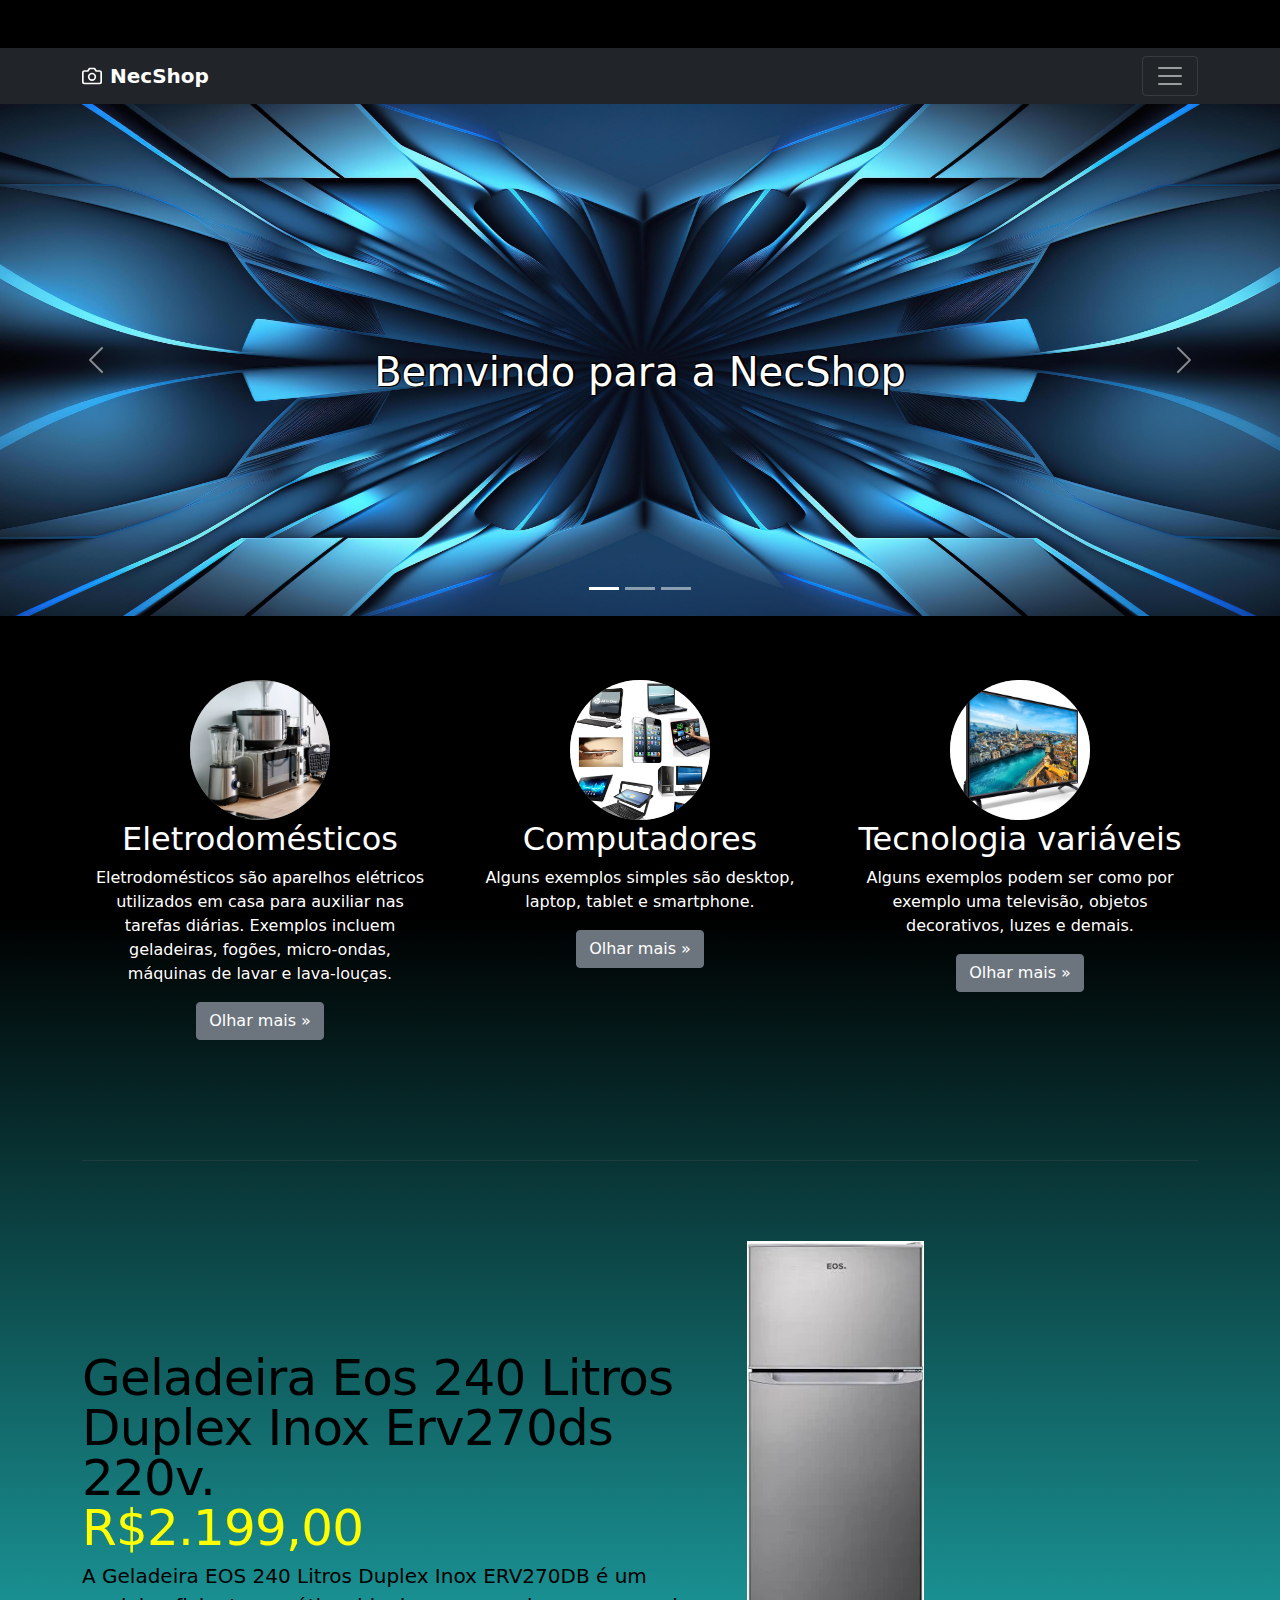
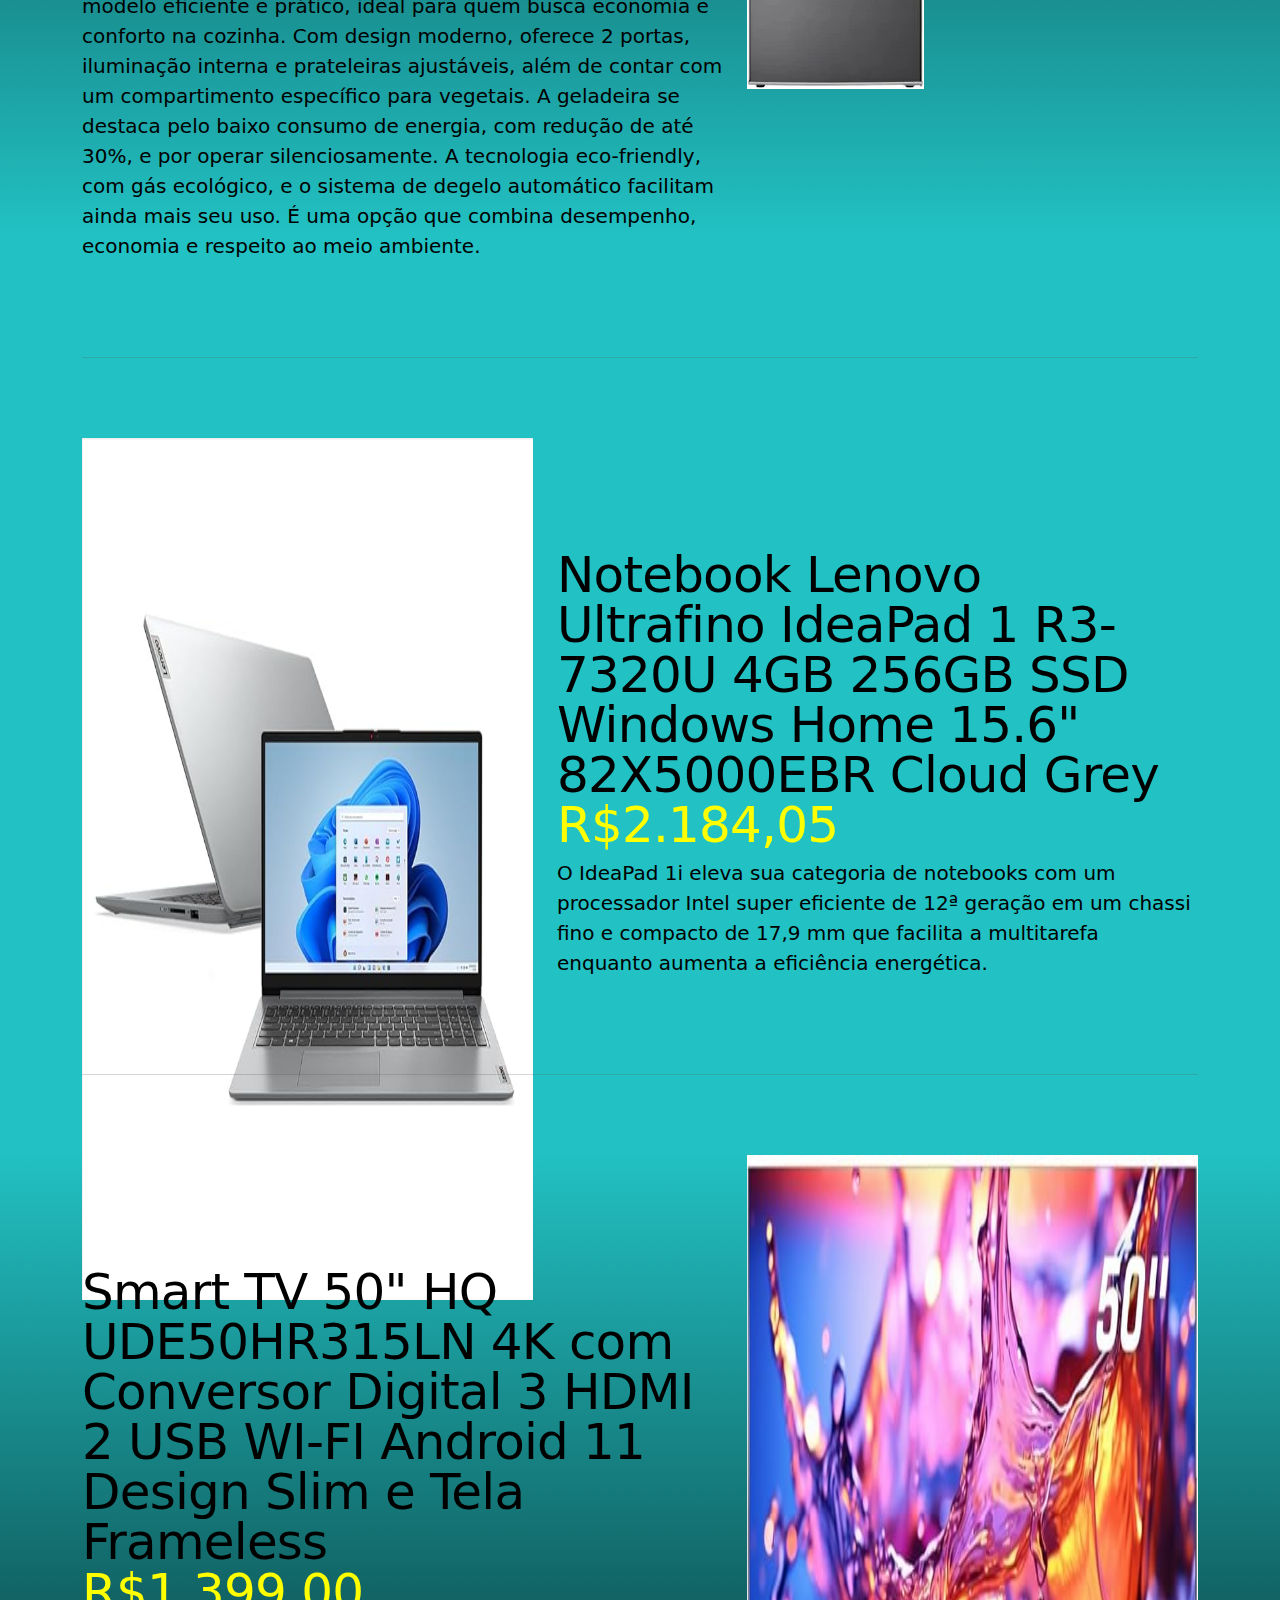
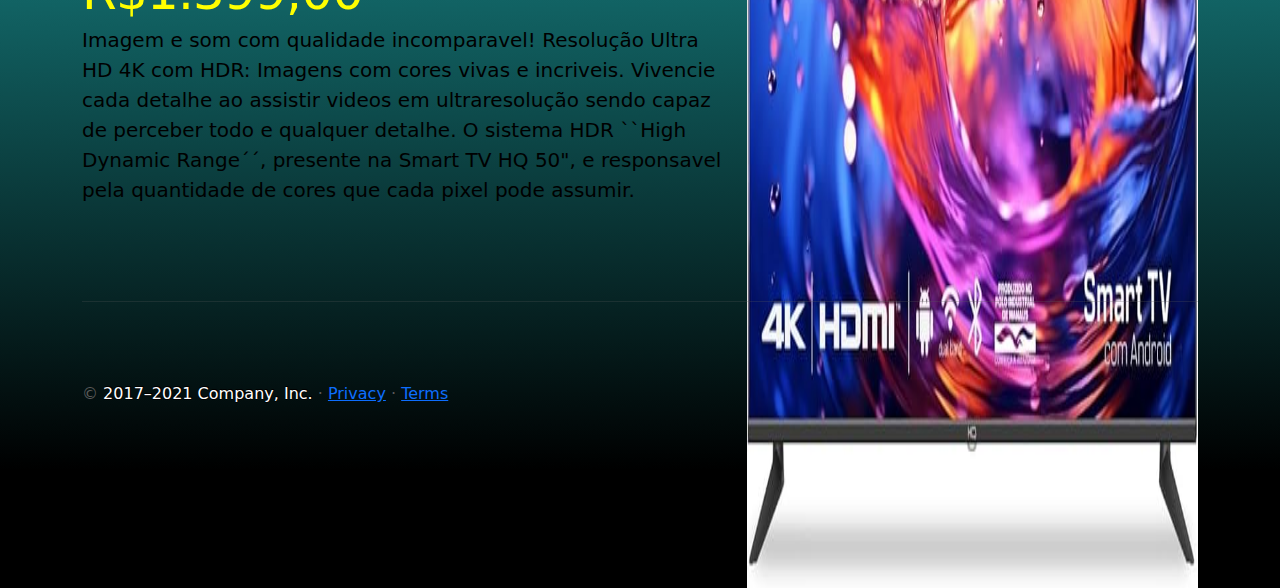
<file: index.html>
<!doctype html>
<html lang="en">
  <head>
    <meta charset="utf-8">
    <meta name="viewport" content="width=device-width, initial-scale=1">
    <meta name="description" content="">
    <meta name="author" content="Mark Otto, Jacob Thornton, and Bootstrap contributors">
    <meta name="generator" content="Hugo 0.84.0">
    <title>NecShop</title>

    <link rel="canonical" href="https://getbootstrap.com/docs/5.0/examples/carousel/">

    

    <!-- Bootstrap core CSS -->
<link href="assets/dist/css/bootstrap.min.css" rel="stylesheet">

    <style>
      .bd-placeholder-img {
        font-size: 1.125rem;
        text-anchor: middle;
        -webkit-user-select: none;
        -moz-user-select: none;
        user-select: none;
      }

      @media (min-width: 768px) {
        .bd-placeholder-img-lg {
          font-size: 3.5rem;
        }
      }
    </style>

    
    <!-- Custom styles for this template -->
    <link href="carousel/carousel.css" rel="stylesheet">
  </head>
  <body>
    <header>
      <div class="collapse bg-dark" id="navbarHeader">
        <div class="container">
          <div class="row">
            <div class="col-sm-8 col-md-7 py-4">
              <h4 class="text-white">Agradecimentos</h4>
              <p class="text-muted">Andre Correa de Lima<br>
                Bruno Silvera Marques<br>
                Geovanni Metzker Viana<br>
                Mariano Bernardino Bitelo<br>
                Tatiana Medeiros Cardoso</p>
            </div>
            <div class="col-sm-4 offset-md-1 py-4">
              <h4 class="text-white">NecShop</h4>
              <ul class="list-unstyled">
                <li><a href="index.html" class="text-white">Home</a></li>
                <li><a href="carousel/Eletrodomesticos.php" class="text-white">Eletrodomésticos</a></li>
                <li><a href="carousel/Computadores.php" class="text-white">Computadores</a></li>
                <li><a href="carousel/Tecnologia-variaveis.php" class="text-white">Tecnologias variáveis</a></li>
                <br>
                <li><a href="carousel/politica.html" class="text-white">Politica de Privacidade</a></li>
                <li><a href="carousel/resumo.html" class="text-white">Sobre a Empresa</a></li>
              </ul>
            </div>
          </div>
        </div>
      </div>
      <div class="navbar navbar-dark bg-dark shadow-sm">
        <div class="container">
          <a href="#" class="navbar-brand d-flex align-items-center">
            <svg xmlns="http://www.w3.org/2000/svg" width="20" height="20" fill="none" stroke="currentColor" stroke-linecap="round" stroke-linejoin="round" stroke-width="2" aria-hidden="true" class="me-2" viewBox="0 0 24 24"><path d="M23 19a2 2 0 0 1-2 2H3a2 2 0 0 1-2-2V8a2 2 0 0 1 2-2h4l2-3h6l2 3h4a2 2 0 0 1 2 2z"/><circle cx="12" cy="13" r="4"/>
            <image src="carousel/imagem.jpg" width="30" height="30" class="d-inline-block align-top" alt="">
            </svg>
            <strong>NecShop</strong>
          </a>
          <button class="navbar-toggler" type="button" data-bs-toggle="collapse" data-bs-target="#navbarHeader" aria-controls="navbarHeader" aria-expanded="false" aria-label="Toggle navigation">
            <span class="navbar-toggler-icon"></span>
          </button>
        </div>
      </div>
    </header>

<main>

  <div id="myCarousel" class="carousel slide" data-bs-ride="carousel">
    <div class="carousel-indicators">
      <button type="button" data-bs-target="#myCarousel" data-bs-slide-to="0" class="active" aria-current="true" aria-label="Slide 1"></button>
      <button type="button" data-bs-target="#myCarousel" data-bs-slide-to="1" aria-label="Slide 2"></button>
      <button type="button" data-bs-target="#myCarousel" data-bs-slide-to="2" aria-label="Slide 3"></button>
    </div>
    <div class="carousel-inner">
      <div class="carousel-item active">
        <img src="carousel/imagem2.jpg" class="d-block w-100" alt="...">


        <div class="container">
          <div class="carousel-caption">
            <h1 style="color: white; text-shadow: 1px 1px 0 #000, -1px -1px 0 #000, 2px -1px 0 #000;"  >Bemvindo para a NecShop</h1>
            <br><br><br><br><br><br>
          </div>
        </div>
      </div>
      <div class="carousel-item">
        <img src="carousel/imagem2.jpg" class="d-block w-100" alt="...">

        <div class="container">
          <div class="carousel-caption">
            <h1 style="color: white; text-shadow: 1px 1px 0 #000, -1px -1px 0 #000, 2px -1px 0 #000;"  >Resumen</h1>
            <br>
            <p style="color: white; text-shadow: 1px 1px 0 #000, -1px -1px 0 #000, 2px -1px 0 #000;"  >A NecShop é uma loja virtual especializada em produtos eletrônicos e acessórios de tecnologia. Ele está atuando exclusivamente no comércio eletrônico e realizando entregas para todo o Brasil. A NecShop aposta em inovação, marketing digital e atendimento de qualidade para continuar crescendo em um mercado competitivo e em constante evolução.</p>
            <p><a class="btn btn-lg btn-primary" href="carousel/resumo.html">Ler mais</a></p>
          </div>
        </div>
      </div>
      <div class="carousel-item">
        <img src="carousel/imagem2.jpg" class="d-block w-100" alt="...">

        <div class="container">
          <div class="carousel-caption">
            <h1 style="color: white; text-shadow: 1px 1px 0 #000, -1px -1px 0 #000, 2px -1px 0 #000;"  >politicas de privacidade</h1>
            <br>
            <p><a class="btn btn-lg btn-primary" href="carousel/politica.html">Olhar</a></p>
            <br><br><br>
          </div>
        </div>
      </div>
    </div>
    <button class="carousel-control-prev" type="button" data-bs-target="#myCarousel" data-bs-slide="prev">
      <span class="carousel-control-prev-icon" aria-hidden="true"></span>
      <span class="visually-hidden">Previous</span>
    </button>
    <button class="carousel-control-next" type="button" data-bs-target="#myCarousel" data-bs-slide="next">
      <span class="carousel-control-next-icon" aria-hidden="true"></span>
      <span class="visually-hidden">Next</span>
    </button>
  </div>


  <!-- Marketing messaging and featurettes
  ================================================== -->
  <!-- Wrap the rest of the page in another container to center all the content. -->

  <div class="container marketing">

    <!-- Three columns of text below the carousel -->
    <div class="row">
      <div class="col-lg-4">
        <svg class="bd-placeholder-img rounded-circle" width="140" height="140" xmlns="http://www.w3.org/2000/svg" role="img" aria-label="Placeholder: 140x140" preserveAspectRatio="xMidYMid slice" focusable="false"><title>Eletrodomésticos</title><rect width="100%" height="100%" fill="#777"/><text x="50%" y="50%" fill="#777" dy=".3em">140x140</text>
        <image xlink:href="carousel/imagem3.jpg" width="200" height="140">
        </svg>
        <h2><eda>Eletrodomésticos</eda></h2>
        <p><eda>Eletrodomésticos são aparelhos elétricos utilizados em casa para auxiliar nas tarefas diárias. Exemplos incluem geladeiras, fogões, micro-ondas, máquinas de lavar e lava-louças.</eda></p>
        <p><a class="btn btn-secondary" href="carousel/Eletrodomesticos.php">Olhar mais &raquo;</a></p>
      </div><!-- /.col-lg-4 -->
      <div class="col-lg-4">
        <svg class="bd-placeholder-img rounded-circle" width="140" height="140" xmlns="http://www.w3.org/2000/svg" role="img" aria-label="Placeholder: 140x140" preserveAspectRatio="xMidYMid slice" focusable="false"><title>computadores</title><rect width="100%" height="100%" fill="#777"/><text x="50%" y="50%" fill="#777" dy=".3em">140x140</text>
        <image xlink:href="carousel/imagem4.jpg" width="200" height="160">
        </svg>
        <h2><eda>Computadores</eda></h2>
        <p><eda>Alguns exemplos simples são desktop, laptop, tablet e smartphone.</eda></p>
        <p><a class="btn btn-secondary" href="carousel/Computadores.php">Olhar mais &raquo;</a></p>
      </div><!-- /.col-lg-4 -->
      <div class="col-lg-4">
        <svg class="bd-placeholder-img rounded-circle" width="140" height="140" xmlns="http://www.w3.org/2000/svg" role="img" aria-label="Placeholder: 140x140" preserveAspectRatio="xMidYMid slice" focusable="false"><title>Tecnologia variáveis</title><rect width="100%" height="100%" fill="#777"/><text x="50%" y="50%" fill="#777" dy=".3em">140x140</text>
        <image xlink:href="carousel/imagem5.jpg" width="140" height="140">
        </svg>
        <h2><eda>Tecnologia variáveis</eda></h2>
        <p><eda>Alguns exemplos podem ser como por exemplo uma televisão, objetos decorativos, luzes e demais.</eda></p>
        <p><a class="btn btn-secondary" href="carousel/Tecnologia-variaveis.php">Olhar mais &raquo;</a></p>
      </div><!-- /.col-lg-4 -->
    </div><!-- /.row -->


    <!-- START THE FEATURETTES -->

    <hr class="featurette-divider">

    <div class="row featurette">
      <div class="col-md-7">
        <h2 class="featurette-heading"><ade>Geladeira Eos 240 Litros Duplex Inox Erv270ds 220v. </ade><br><span class="text-muted"><aaa>R$2.199,00</aaa></span></h2>
        <p class="lead"><ade>A Geladeira EOS 240 Litros Duplex Inox ERV270DB é um modelo eficiente e prático, ideal para quem busca economia e conforto na cozinha. Com design moderno, oferece 2 portas, iluminação interna e prateleiras ajustáveis, além de contar com um compartimento específico para vegetais. A geladeira se destaca pelo baixo consumo de energia, com redução de até 30%, e por operar silenciosamente. A tecnologia eco-friendly, com gás ecológico, e o sistema de degelo automático facilitam ainda mais seu uso. É uma opção que combina desempenho, economia e respeito ao meio ambiente.</ade></p>
      </div>
      <div class="col-md-5">
        <div class="col-md-5">
          <img src="carousel/imagem6.jpg" class="featurette-image img-fluid mx-auto">
        </div>
      </div>
    </div>

    <hr class="featurette-divider">

    <div class="row featurette">
      <div class="col-md-7 order-md-2">
        <h2 class="featurette-heading"><ade>Notebook Lenovo Ultrafino IdeaPad 1 R3-7320U 4GB 256GB SSD Windows Home 15.6" 82X5000EBR Cloud Grey </ade><br><span class="text-muted"><aaa>R$2.184,05</aaa></span></h2>
        <p class="lead"><ade>O IdeaPad 1i eleva sua categoria de notebooks com um processador Intel super eficiente de 12ª geração em um chassi fino e compacto de 17,9 mm que facilita a multitarefa enquanto aumenta a eficiência energética.</ade></p>
      </div>
      <div class="col-md-5 order-md-1">
        <img src="carousel/imagem7.jpg" class="featurette-image img-fluid mx-auto">
      </div>
    </div>

    <hr class="featurette-divider">

    <div class="row featurette">
      <div class="col-md-7">
        <h2 class="featurette-heading"><ade>Smart TV 50" HQ UDE50HR315LN 4K com Conversor Digital 3 HDMI 2 USB WI-FI Android 11 Design Slim e Tela Frameless</ade><br><span class="text-muted"><aaa>R$1.399,00</aaa></span></h2>
        <p class="lead"><ade>Imagem e som com qualidade incomparavel! Resolução Ultra HD 4K com HDR: Imagens com cores vivas e incriveis. Vivencie cada detalhe ao assistir videos em ultraresolução sendo capaz de perceber todo e qualquer detalhe. O sistema HDR ``High Dynamic Range´´, presente na Smart TV HQ 50", e responsavel pela quantidade de cores que cada pixel pode assumir.</ade></p>
      </div>
      <div class="col-md-5">
        <img src="carousel/imagem8.jpg" class="featurette-image img-fluid mx-auto">
      </div>
    </div>

    <hr class="featurette-divider">

    <!-- /END THE FEATURETTES -->

  </div><!-- /.container -->


  <!-- FOOTER -->
  <footer class="container">
    <p class="float-end"><a href="#"><eda>Back to top</eda></a></p>
    <p>&copy; <eda>2017–2021 Company, Inc.</eda> &middot; <a href="carousel/politica.html">Privacy</a> &middot; <a href="carousel/politica.html">Terms</a></p>
  </footer>
</main>


    <script src="assets/dist/js/bootstrap.bundle.min.js"></script>

      
  </body>
</html>
</file>
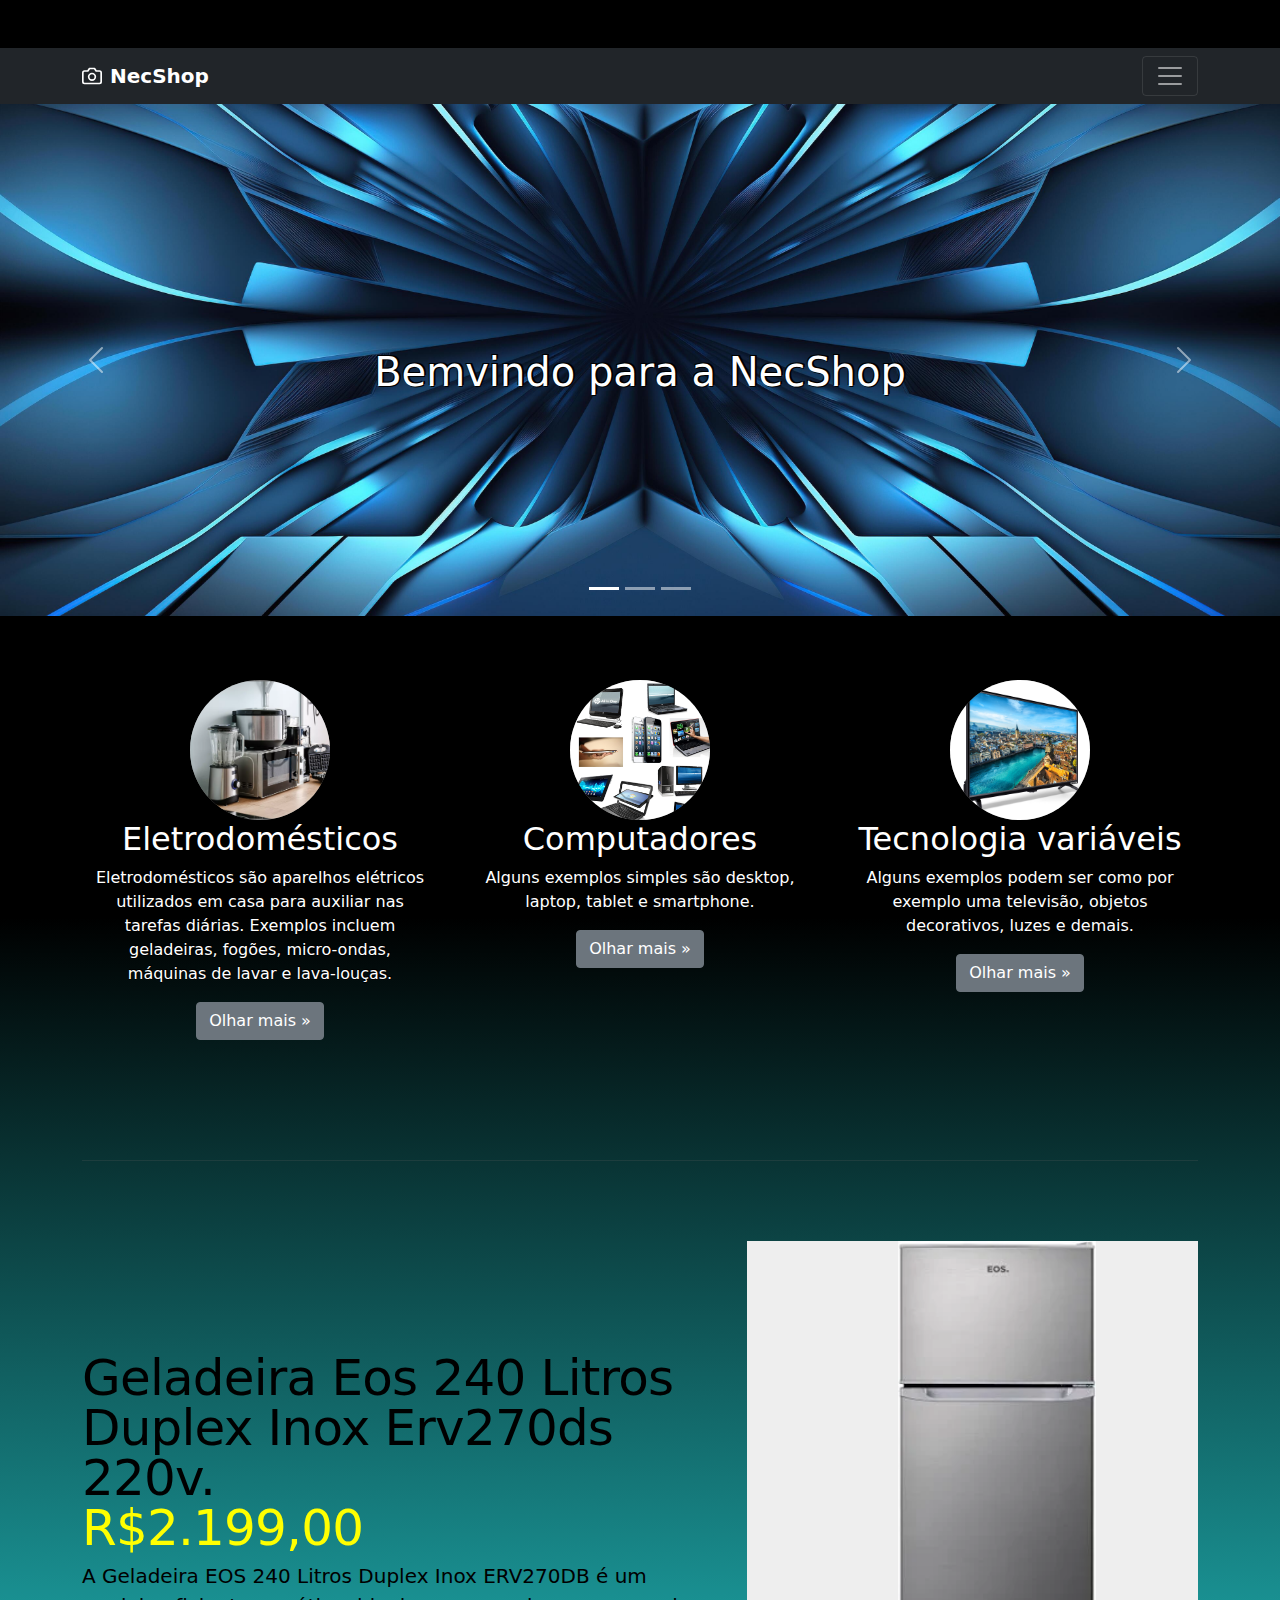
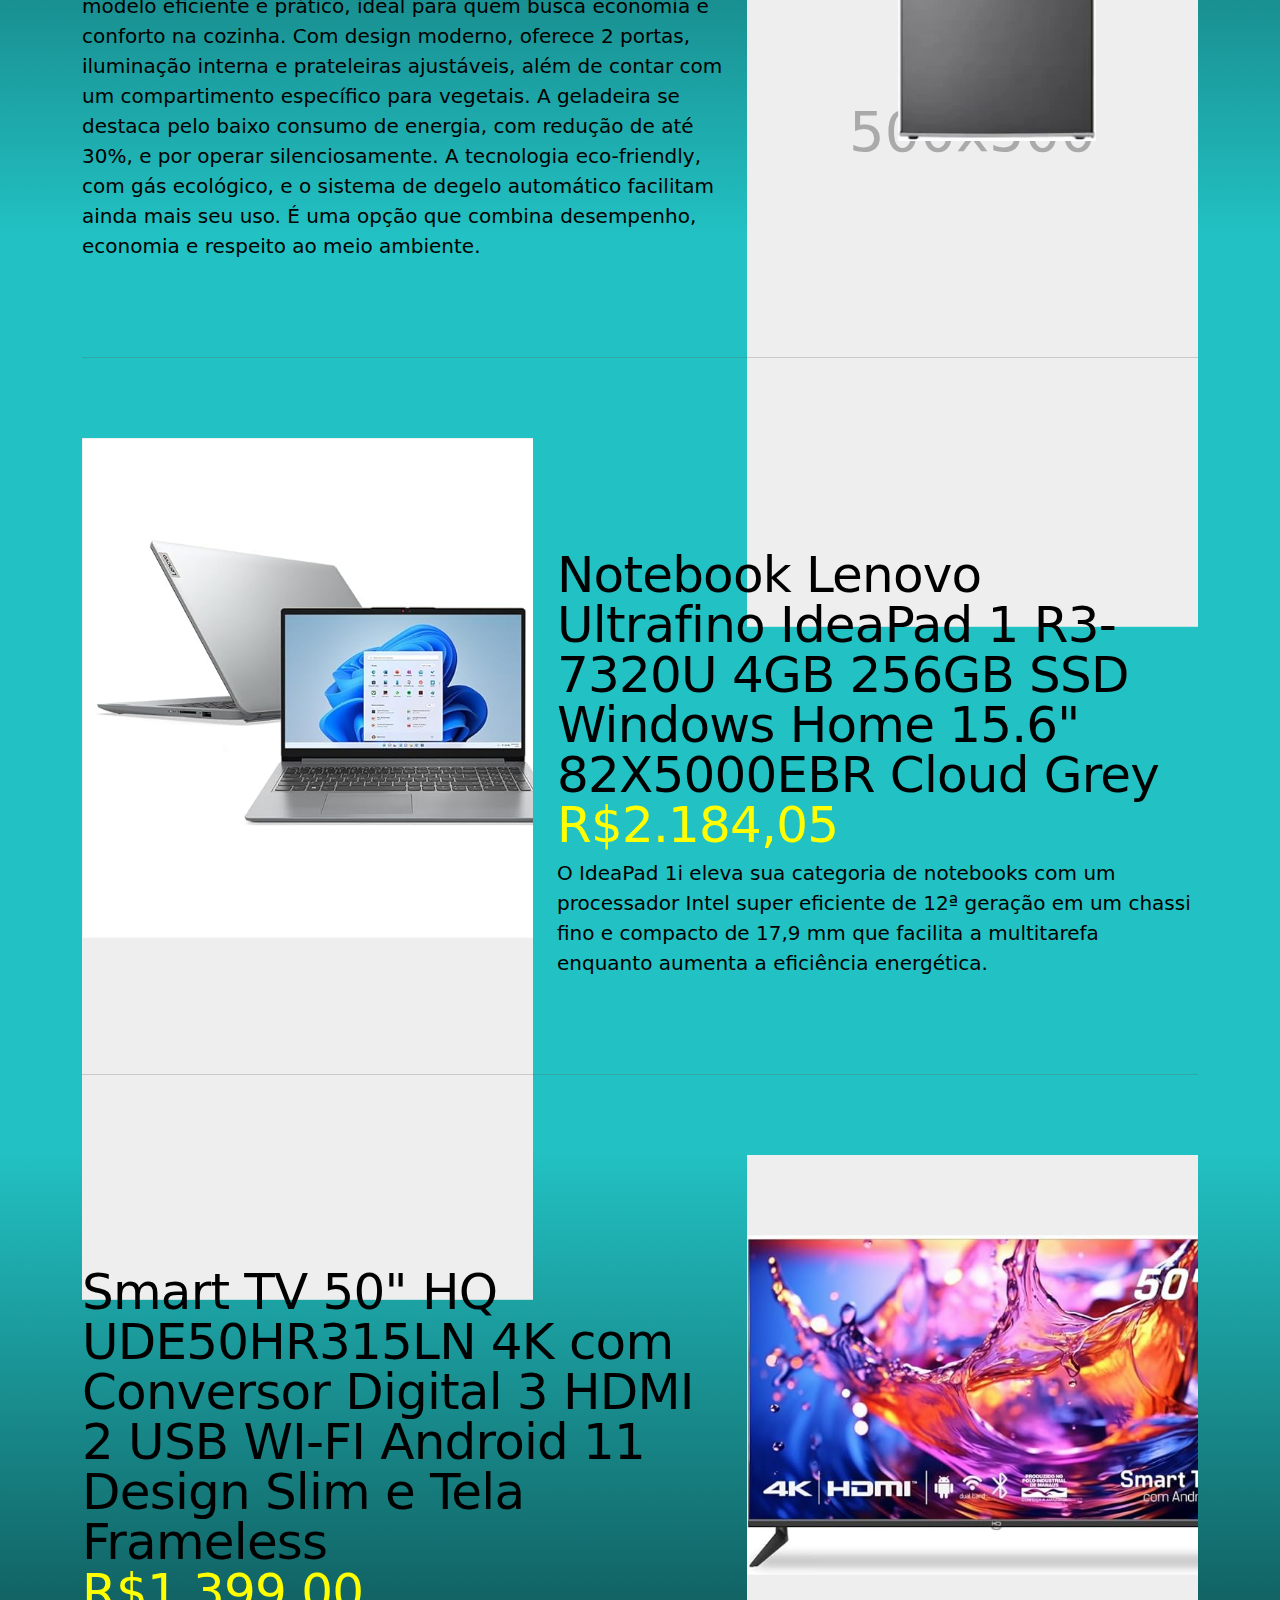
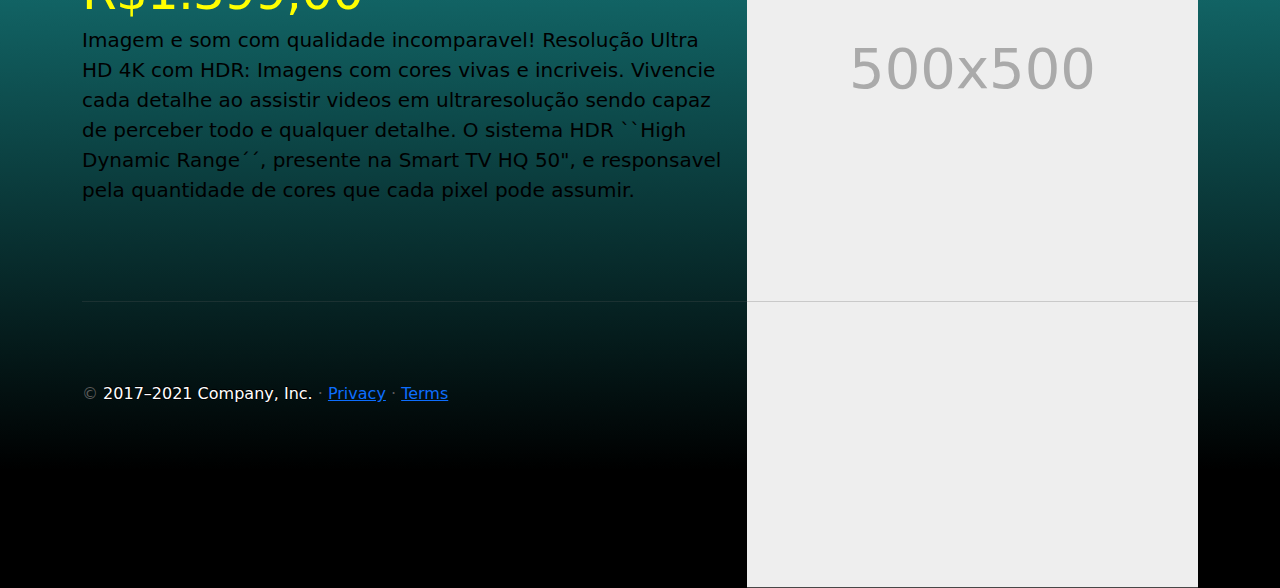
<file: carousel/index.html>
<!doctype html>
<html lang="en">
  <head>
    <meta charset="utf-8">
    <meta name="viewport" content="width=device-width, initial-scale=1">
    <meta name="description" content="">
    <meta name="author" content="Mark Otto, Jacob Thornton, and Bootstrap contributors">
    <meta name="generator" content="Hugo 0.84.0">
    <title>NecShop</title>

    <link rel="canonical" href="https://getbootstrap.com/docs/5.0/examples/carousel/">

    

    <!-- Bootstrap core CSS -->
<link href="../assets/dist/css/bootstrap.min.css" rel="stylesheet">

    <style>
      .bd-placeholder-img {
        font-size: 1.125rem;
        text-anchor: middle;
        -webkit-user-select: none;
        -moz-user-select: none;
        user-select: none;
      }

      @media (min-width: 768px) {
        .bd-placeholder-img-lg {
          font-size: 3.5rem;
        }
      }
    </style>

    
    <!-- Custom styles for this template -->
    <link href="carousel.css" rel="stylesheet">
  </head>
  <body>
    <header>
      <div class="collapse bg-dark" id="navbarHeader">
        <div class="container">
          <div class="row">
            <div class="col-sm-8 col-md-7 py-4">
              <h4 class="text-white">Agradecimentos</h4>
              <p class="text-muted">Andre Correa de Lima<br>
                Bruno Silvera Marques<br>
                Geovanni Metzker Viana<br>
                Mariano Bernardino Bitelo<br>
                Tatiana Medeiros Cardoso</p>
            </div>
            <div class="col-sm-4 offset-md-1 py-4">
              <h4 class="text-white">NecShop</h4>
              <ul class="list-unstyled">
                <li><a href="index.html" class="text-white">Home</a></li>
                <li><a href="Eletrodomesticos.php" class="text-white">Eletrodomésticos</a></li>
                <li><a href="Computadores.php" class="text-white">Computadores</a></li>
                <li><a href="Tecnologia-variaveis.php" class="text-white">Tecnologias variáveis</a></li>
              </ul>
            </div>
          </div>
        </div>
      </div>
      <div class="navbar navbar-dark bg-dark shadow-sm">
        <div class="container">
          <a href="#" class="navbar-brand d-flex align-items-center">
            <svg xmlns="http://www.w3.org/2000/svg" width="20" height="20" fill="none" stroke="currentColor" stroke-linecap="round" stroke-linejoin="round" stroke-width="2" aria-hidden="true" class="me-2" viewBox="0 0 24 24"><path d="M23 19a2 2 0 0 1-2 2H3a2 2 0 0 1-2-2V8a2 2 0 0 1 2-2h4l2-3h6l2 3h4a2 2 0 0 1 2 2z"/><circle cx="12" cy="13" r="4"/>
            <image src="imagem.jpg" width="30" height="30" class="d-inline-block align-top" alt="">
            </svg>
            <strong>NecShop</strong>
          </a>
          <button class="navbar-toggler" type="button" data-bs-toggle="collapse" data-bs-target="#navbarHeader" aria-controls="navbarHeader" aria-expanded="false" aria-label="Toggle navigation">
            <span class="navbar-toggler-icon"></span>
          </button>
        </div>
      </div>
    </header>

<main>

  <div id="myCarousel" class="carousel slide" data-bs-ride="carousel">
    <div class="carousel-indicators">
      <button type="button" data-bs-target="#myCarousel" data-bs-slide-to="0" class="active" aria-current="true" aria-label="Slide 1"></button>
      <button type="button" data-bs-target="#myCarousel" data-bs-slide-to="1" aria-label="Slide 2"></button>
      <button type="button" data-bs-target="#myCarousel" data-bs-slide-to="2" aria-label="Slide 3"></button>
    </div>
    <div class="carousel-inner">
      <div class="carousel-item active">
        <svg class="bd-placeholder-img" width="100%" height="100%" xmlns="http://www.w3.org/2000/svg" aria-hidden="true" preserveAspectRatio="xMidYMid slice" focusable="false"><rect width="100%" height="100%" fill="#777"/>
        <image xlink:href="imagem2.jpg" width="100%" y="-110"/>
        </svg>

        <div class="container">
          <div class="carousel-caption">
            <h1 style="color: white; text-shadow: 1px 1px 0 #000, -1px -1px 0 #000, 2px -1px 0 #000;"  >Bemvindo para a NecShop</h1>
            <br><br><br><br><br><br>
          </div>
        </div>
      </div>
      <div class="carousel-item">
        <svg class="bd-placeholder-img" width="100%" height="100%" xmlns="http://www.w3.org/2000/svg" aria-hidden="true" preserveAspectRatio="xMidYMid slice" focusable="false"><rect width="100%" height="100%" fill="#777"/>
        <image xlink:href="imagem2.jpg" width="100%" y="-110"/>
        </svg>

        <div class="container">
          <div class="carousel-caption">
            <h1 style="color: white; text-shadow: 1px 1px 0 #000, -1px -1px 0 #000, 2px -1px 0 #000;"  >Resumen</h1>
            <br>
            <p style="color: white; text-shadow: 1px 1px 0 #000, -1px -1px 0 #000, 2px -1px 0 #000;"  >A NecShop é uma loja virtual especializada em produtos eletrônicos e acessórios de tecnologia. Ele já está no mercado há 5 anos, atuando exclusivamente no comércio eletrônico e realizando entregas para todo o Brasil. Com uma estrutura organizacional sólida e bem distribuída entre áreas estratégicas como finanças, marketing, tecnologia e logística, a empresa atende a um público jovem e exigente. A NecShop aposta em inovação, marketing digital e atendimento de qualidade para continuar crescendo em um mercado competitivo e em constante evolução.</p>
            <p><a class="btn btn-lg btn-primary" href="#">Ler mais</a></p>
          </div>
        </div>
      </div>
      <div class="carousel-item">
        <svg class="bd-placeholder-img" width="100%" height="100%" xmlns="http://www.w3.org/2000/svg" aria-hidden="true" preserveAspectRatio="xMidYMid slice" focusable="false"><rect width="100%" height="100%" fill="#777"/>
        <image xlink:href="imagem2.jpg" width="100%" y="-110"/>
        </svg>

        <div class="container">
          <div class="carousel-caption">
            <h1 style="color: white; text-shadow: 1px 1px 0 #000, -1px -1px 0 #000, 2px -1px 0 #000;"  >politicas de privacidade</h1>
            <br>
            <p><a class="btn btn-lg btn-primary" href="politica.html">Olhar</a></p>
            <br><br><br>
          </div>
        </div>
      </div>
    </div>
    <button class="carousel-control-prev" type="button" data-bs-target="#myCarousel" data-bs-slide="prev">
      <span class="carousel-control-prev-icon" aria-hidden="true"></span>
      <span class="visually-hidden">Previous</span>
    </button>
    <button class="carousel-control-next" type="button" data-bs-target="#myCarousel" data-bs-slide="next">
      <span class="carousel-control-next-icon" aria-hidden="true"></span>
      <span class="visually-hidden">Next</span>
    </button>
  </div>


  <!-- Marketing messaging and featurettes
  ================================================== -->
  <!-- Wrap the rest of the page in another container to center all the content. -->

  <div class="container marketing">

    <!-- Three columns of text below the carousel -->
    <div class="row">
      <div class="col-lg-4">
        <svg class="bd-placeholder-img rounded-circle" width="140" height="140" xmlns="http://www.w3.org/2000/svg" role="img" aria-label="Placeholder: 140x140" preserveAspectRatio="xMidYMid slice" focusable="false"><title>Eletrodomésticos</title><rect width="100%" height="100%" fill="#777"/><text x="50%" y="50%" fill="#777" dy=".3em">140x140</text>
        <image xlink:href="imagem3.jpg" width="200" height="140">
        </svg>
        <h2><eda>Eletrodomésticos</eda></h2>
        <p><eda>Eletrodomésticos são aparelhos elétricos utilizados em casa para auxiliar nas tarefas diárias. Exemplos incluem geladeiras, fogões, micro-ondas, máquinas de lavar e lava-louças.</eda></p>
        <p><a class="btn btn-secondary" href="#">Olhar mais &raquo;</a></p>
      </div><!-- /.col-lg-4 -->
      <div class="col-lg-4">
        <svg class="bd-placeholder-img rounded-circle" width="140" height="140" xmlns="http://www.w3.org/2000/svg" role="img" aria-label="Placeholder: 140x140" preserveAspectRatio="xMidYMid slice" focusable="false"><title>computadores</title><rect width="100%" height="100%" fill="#777"/><text x="50%" y="50%" fill="#777" dy=".3em">140x140</text>
        <image xlink:href="imagem4.jpg" width="200" height="160">
        </svg>
        <h2><eda>Computadores</eda></h2>
        <p><eda>Alguns exemplos simples são desktop, laptop, tablet e smartphone.</eda></p>
        <p><a class="btn btn-secondary" href="#">Olhar mais &raquo;</a></p>
      </div><!-- /.col-lg-4 -->
      <div class="col-lg-4">
        <svg class="bd-placeholder-img rounded-circle" width="140" height="140" xmlns="http://www.w3.org/2000/svg" role="img" aria-label="Placeholder: 140x140" preserveAspectRatio="xMidYMid slice" focusable="false"><title>Tecnologia variáveis</title><rect width="100%" height="100%" fill="#777"/><text x="50%" y="50%" fill="#777" dy=".3em">140x140</text>
        <image xlink:href="imagem5.jpg" width="140" height="140">
        </svg>
        <h2><eda>Tecnologia variáveis</eda></h2>
        <p><eda>Alguns exemplos podem ser como por exemplo uma televisão, objetos decorativos, luzes e demais.</eda></p>
        <p><a class="btn btn-secondary" href="#">Olhar mais &raquo;</a></p>
      </div><!-- /.col-lg-4 -->
    </div><!-- /.row -->


    <!-- START THE FEATURETTES -->

    <hr class="featurette-divider">

    <div class="row featurette">
      <div class="col-md-7">
        <h2 class="featurette-heading"><ade>Geladeira Eos 240 Litros Duplex Inox Erv270ds 220v. </ade><br><span class="text-muted"><aaa>R$2.199,00</aaa></span></h2>
        <p class="lead"><ade>A Geladeira EOS 240 Litros Duplex Inox ERV270DB é um modelo eficiente e prático, ideal para quem busca economia e conforto na cozinha. Com design moderno, oferece 2 portas, iluminação interna e prateleiras ajustáveis, além de contar com um compartimento específico para vegetais. A geladeira se destaca pelo baixo consumo de energia, com redução de até 30%, e por operar silenciosamente. A tecnologia eco-friendly, com gás ecológico, e o sistema de degelo automático facilitam ainda mais seu uso. É uma opção que combina desempenho, economia e respeito ao meio ambiente.</ade></p>
      </div>
      <div class="col-md-5">
        <svg class="bd-placeholder-img bd-placeholder-img-lg featurette-image img-fluid mx-auto" width="500" height="500" xmlns="http://www.w3.org/2000/svg" role="img" aria-label="Placeholder: 500x500" preserveAspectRatio="xMidYMid slice" focusable="false"><title>Placeholder</title><rect width="100%" height="100%" fill="#eee"/><text x="50%" y="50%" fill="#aaa" dy=".3em">500x500</text>
        <image xlink:href="imagem6.jpg" width="500" height="500">
        </svg>
      </div>
    </div>

    <hr class="featurette-divider">

    <div class="row featurette">
      <div class="col-md-7 order-md-2">
        <h2 class="featurette-heading"><ade>Notebook Lenovo Ultrafino IdeaPad 1 R3-7320U 4GB 256GB SSD Windows Home 15.6" 82X5000EBR Cloud Grey </ade><br><span class="text-muted"><aaa>R$2.184,05</aaa></span></h2>
        <p class="lead"><ade>O IdeaPad 1i eleva sua categoria de notebooks com um processador Intel super eficiente de 12ª geração em um chassi fino e compacto de 17,9 mm que facilita a multitarefa enquanto aumenta a eficiência energética.</ade></p>
      </div>
      <div class="col-md-5 order-md-1">
        <svg class="bd-placeholder-img bd-placeholder-img-lg featurette-image img-fluid mx-auto" width="500" height="500" xmlns="http://www.w3.org/2000/svg" role="img" aria-label="Placeholder: 500x500" preserveAspectRatio="xMidYMid slice" focusable="false"><title>Placeholder</title><rect width="100%" height="100%" fill="#eee"/><text x="50%" y="50%" fill="#aaa" dy=".3em">500x500</text>
        <image xlink:href="imagem7.jpg" width="500" height="500">
        </svg>
      </div>
    </div>

    <hr class="featurette-divider">

    <div class="row featurette">
      <div class="col-md-7">
        <h2 class="featurette-heading"><ade>Smart TV 50" HQ UDE50HR315LN 4K com Conversor Digital 3 HDMI 2 USB WI-FI Android 11 Design Slim e Tela Frameless</ade><br><span class="text-muted"><aaa>R$1.399,00</aaa></span></h2>
        <p class="lead"><ade>Imagem e som com qualidade incomparavel! Resolução Ultra HD 4K com HDR: Imagens com cores vivas e incriveis. Vivencie cada detalhe ao assistir videos em ultraresolução sendo capaz de perceber todo e qualquer detalhe. O sistema HDR ``High Dynamic Range´´, presente na Smart TV HQ 50", e responsavel pela quantidade de cores que cada pixel pode assumir.</ade></p>
      </div>
      <div class="col-md-5">
        <svg class="bd-placeholder-img bd-placeholder-img-lg featurette-image img-fluid mx-auto" width="500" height="500" xmlns="http://www.w3.org/2000/svg" role="img" aria-label="Placeholder: 500x500" preserveAspectRatio="xMidYMid slice" focusable="false"><title>Placeholder</title><rect width="100%" height="100%" fill="#eee"/><text x="50%" y="50%" fill="#aaa" dy=".3em">500x500</text>
        <image xlink:href="imagem8.jpg" width="500" height="500">
        </svg>
      </div>
    </div>

    <hr class="featurette-divider">

    <!-- /END THE FEATURETTES -->

  </div><!-- /.container -->


  <!-- FOOTER -->
  <footer class="container">
    <p class="float-end"><a href="#"><eda>Back to top</eda></a></p>
    <p>&copy; <eda>2017–2021 Company, Inc.</eda> &middot; <a href="politica.html">Privacy</a> &middot; <a href="politica.html">Terms</a></p>
  </footer>
</main>


    <script src="../assets/dist/js/bootstrap.bundle.min.js"></script>

      
  </body>
</html>
</file>
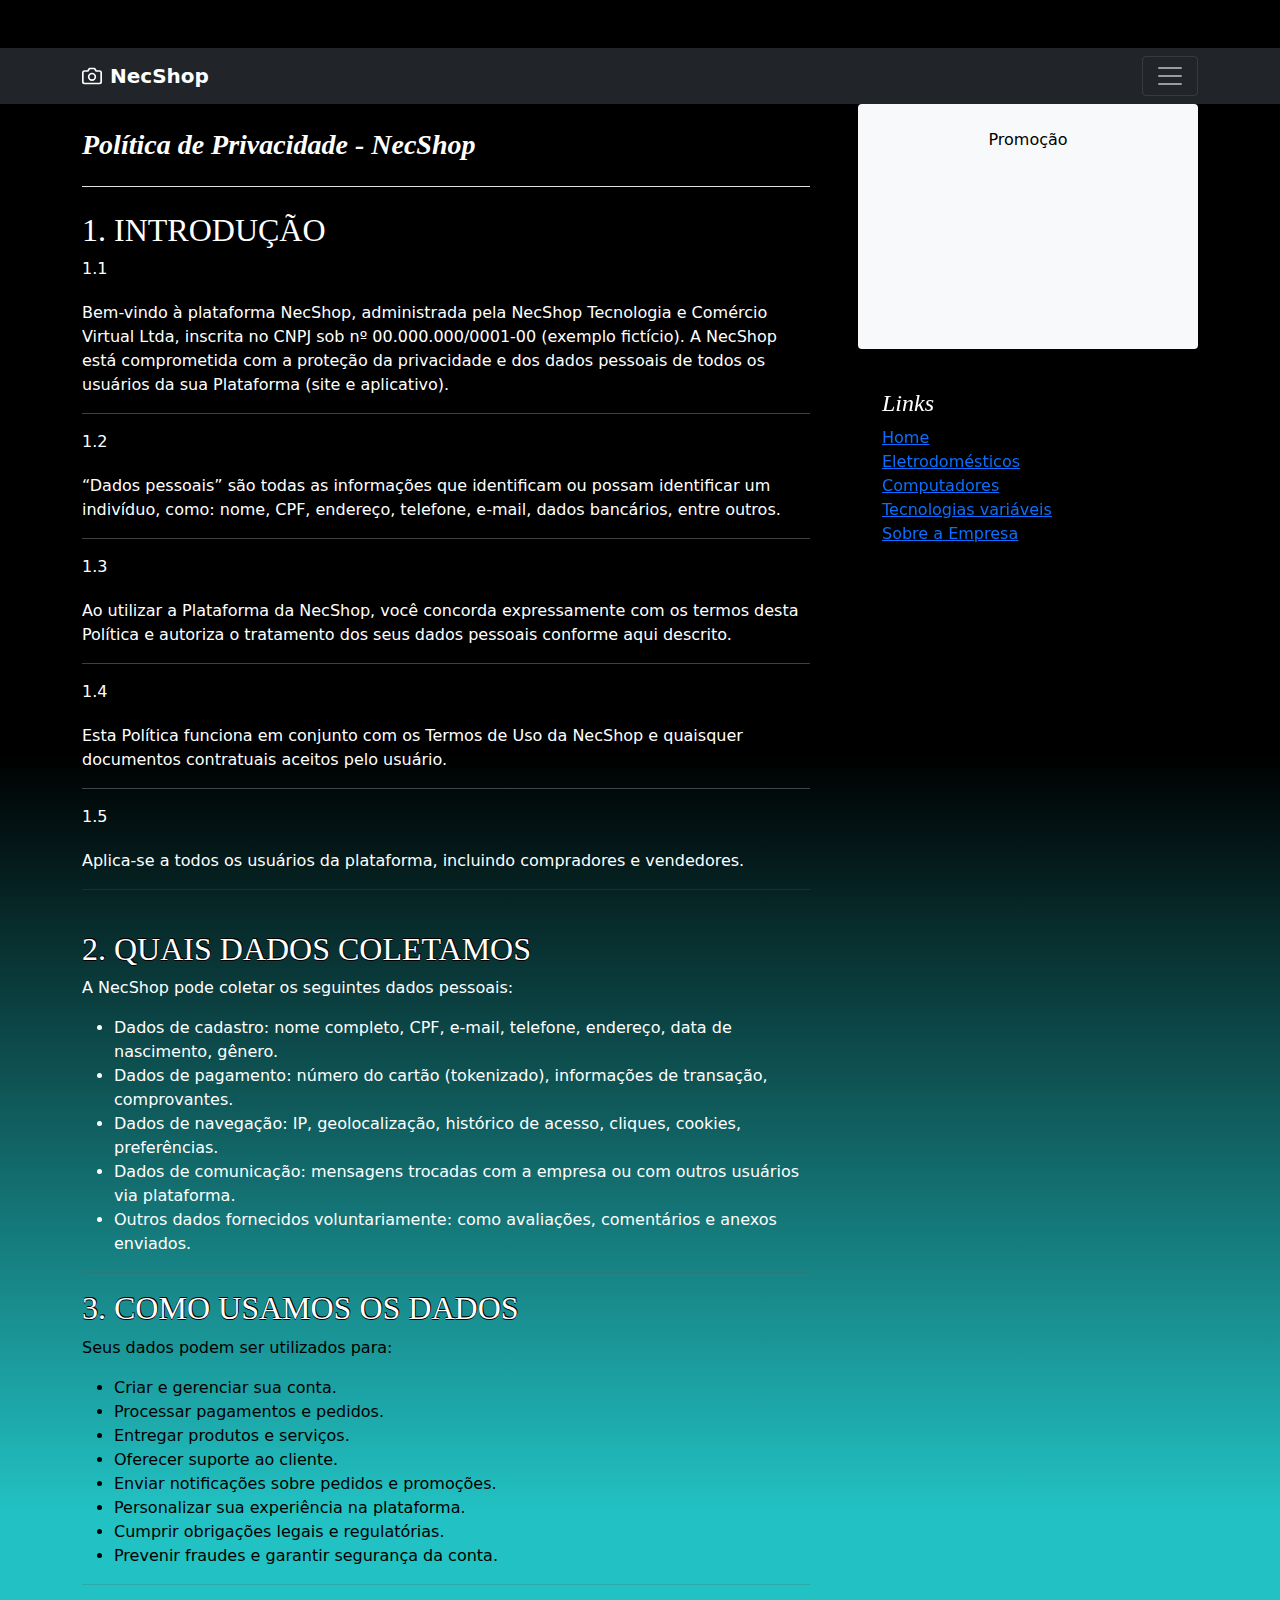
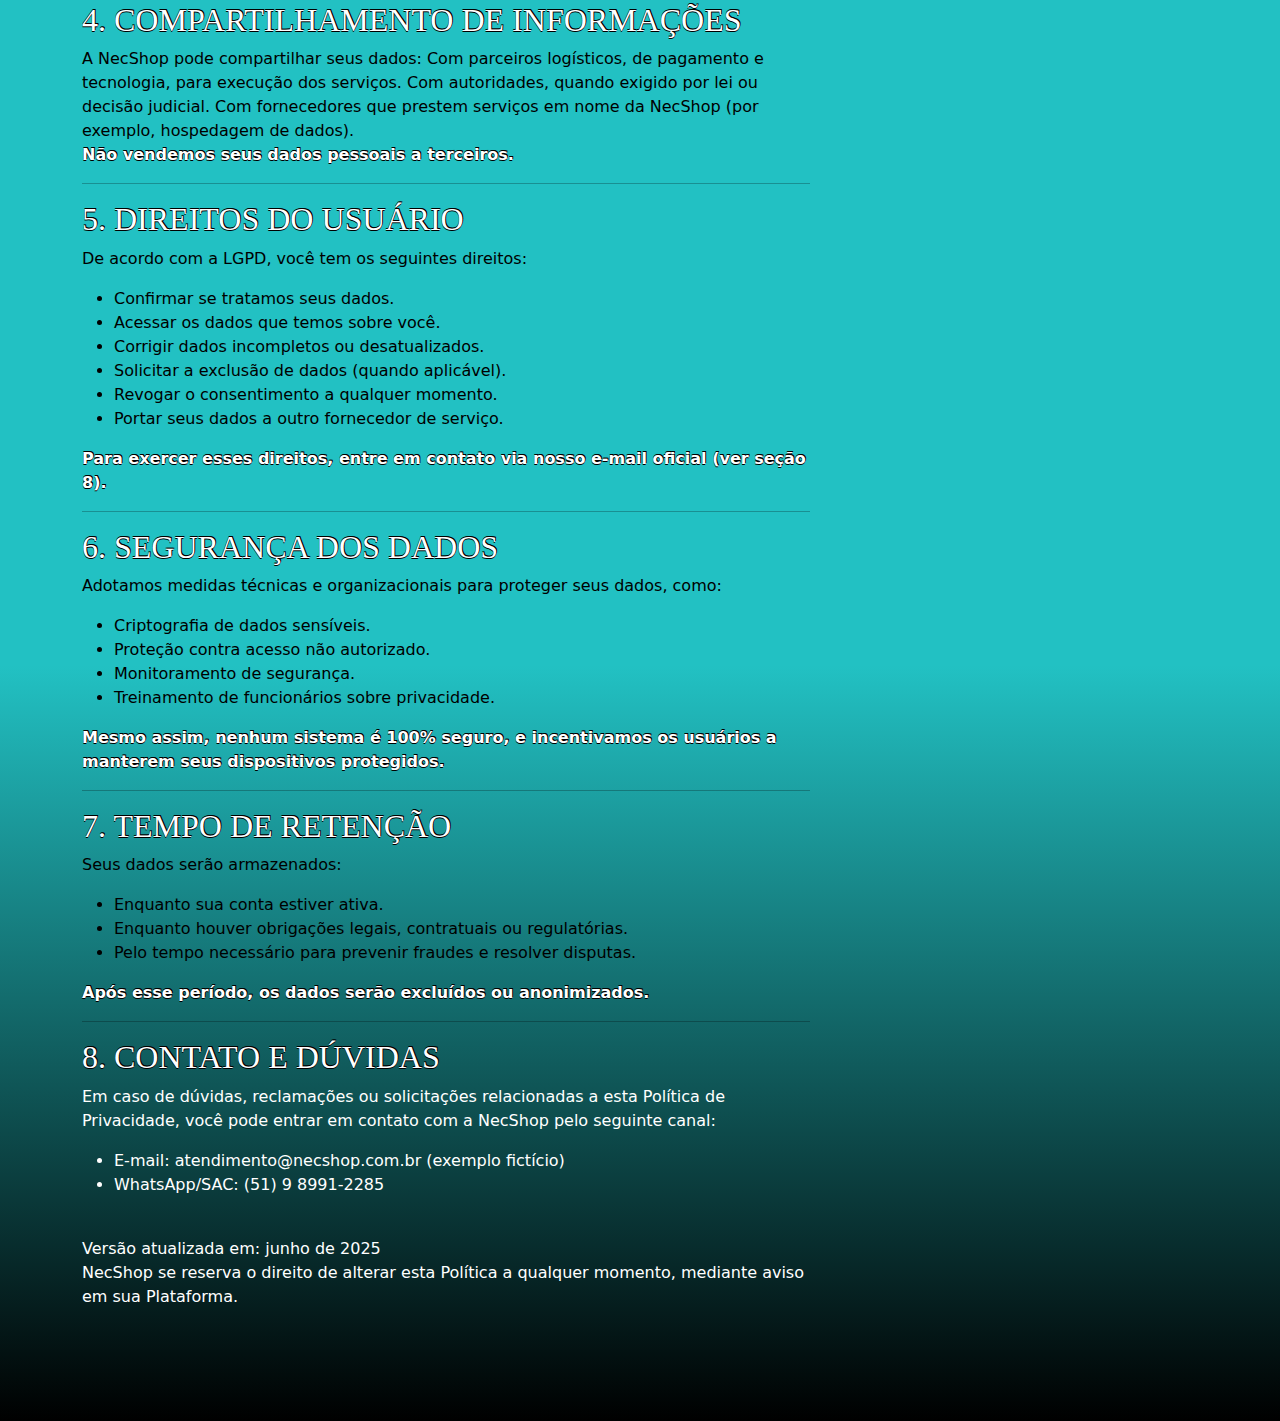
<file: carousel/politica.html>
<!doctype html>
<html lang="en">
  <head>
    <meta charset="utf-8">
    <meta name="viewport" content="width=device-width, initial-scale=1">
    <meta name="description" content="">
    <meta name="author" content="Mark Otto, Jacob Thornton, and Bootstrap contributors">
    <meta name="generator" content="Hugo 0.84.0">
    <title>NecShop</title>


    <link rel="canonical" href="https://getbootstrap.com/docs/5.0/examples/carousel/">


   


    <!-- Bootstrap core CSS -->
<link href="../assets/dist/css/bootstrap.min.css" rel="stylesheet">


    <style>
      .bd-placeholder-img {
        font-size: 1.125rem;
        text-anchor: middle;
        -webkit-user-select: none;
        -moz-user-select: none;
        user-select: none;
      }


      @media (min-width: 768px) {
        .bd-placeholder-img-lg {
          font-size: 3.5rem;
        }
      }
    </style>


   
    <!-- Custom styles for this template -->
    <link href="carousel.css" rel="stylesheet">
    <link href="style.css" rel="stylesheet">
  </head>
  <body>
    <header>
      <div class="collapse bg-dark" id="navbarHeader">
        <div class="container">
          <div class="row">
            <div class="col-sm-8 col-md-7 py-4">
              <h4 class="text-white">Agradecimentos</h4>
              <p class="text-muted">Andre Correa de Lima<br>
                Bruno Silvera Marques<br>
                Geovanni Metzker Viana<br>
                Mariano Bernardino Bitelo<br>
                Tatiana Medeiros Cardoso</p>
            </div>
            <div class="col-sm-4 offset-md-1 py-4">
              <h4 class="text-white">NecShop</h4>
              <ul class="list-unstyled">
                <li><a href="../index.html" class="text-white">Home</a></li>
                <br>
                <li><a href="Eletrodomesticos.php" class="text-white">Eletrodomésticos</a></li>
                <li><a href="Computadores.php" class="text-white">Computadores</a></li>
                <li><a href="Tecnologia-variaveis.php" class="text-white">Tecnologias variáveis</a></li>
                <br>
                <li><a href="politica.html" class="text-white">Politicas de privacidade</a></li>
                <li><a href="resumo.html" class="text-white">Sobre a Empresa</a></li>
              </ul>
            </div>
          </div>
        </div>
      </div>
      <div class="navbar navbar-dark bg-dark shadow-sm">
        <div class="container">
          <a href="#" class="navbar-brand d-flex align-items-center">
            <svg xmlns="http://www.w3.org/2000/svg" width="20" height="20" fill="none" stroke="currentColor" stroke-linecap="round" stroke-linejoin="round" stroke-width="2" aria-hidden="true" class="me-2" viewBox="0 0 24 24"><path d="M23 19a2 2 0 0 1-2 2H3a2 2 0 0 1-2-2V8a2 2 0 0 1 2-2h4l2-3h6l2 3h4a2 2 0 0 1 2 2z"/><circle cx="12" cy="13" r="4"/>
            <image src="imagem.jpg" width="30" height="30" class="d-inline-block align-top" alt="">
            </svg>
            <strong>NecShop</strong>
          </a>
          <button class="navbar-toggler" type="button" data-bs-toggle="collapse" data-bs-target="#navbarHeader" aria-controls="navbarHeader" aria-expanded="false" aria-label="Toggle navigation">
            <span class="navbar-toggler-icon"></span>
          </button>
        </div>
      </div>
    </header>


<main class="container">
  <div class="row g-5">
    <div class="col-md-8">
        <br>
      <h3 class="pb-4 mb-4 fst-italic border-bottom">
        <b>Política de Privacidade - NecShop</b>
      </h3>


      <article class="blog-post">
        <b><h2>1. INTRODUÇÃO</h2></b>
        <jejeje><p class="blog-post-meta">1.1 </p>


        <p>Bem-vindo à plataforma NecShop, administrada pela NecShop Tecnologia e Comércio Virtual Ltda,
          inscrita no CNPJ sob nº 00.000.000/0001-00 (exemplo fictício). A NecShop está comprometida com
          a proteção da privacidade e dos dados pessoais de todos os usuários da sua Plataforma (site e aplicativo).</p>
        <hr>
        <p class="blog-post-meta">1.2 </p>
        <p>“Dados pessoais” são todas as informações que identificam ou possam identificar um indivíduo, como: nome, CPF, endereço, telefone, e-mail, dados bancários, entre outros.</p>
        <hr>
        <p class="blog-post-meta">1.3 </p>
        <p>Ao utilizar a Plataforma da NecShop, você concorda expressamente com os termos desta Política e autoriza o tratamento dos seus dados pessoais conforme aqui descrito.</p>
        <hr>
        <p class="blog-post-meta">1.4 </p>
        <p>Esta Política funciona em conjunto com os Termos de Uso da NecShop e quaisquer documentos contratuais aceitos pelo usuário.</p>
        <hr>
        <p class="blog-post-meta">1.5 </p>
        <p>Aplica-se a todos os usuários da plataforma, incluindo compradores e vendedores.</p></jejeje>
        <hr>
        <br>
        <b><h2>2. QUAIS DADOS COLETAMOS</h2></b>
        <jejeje><p>A NecShop pode coletar os seguintes dados pessoais:</p>
        <ul>
          <li>Dados de cadastro: nome completo, CPF, e-mail, telefone, endereço, data de nascimento, gênero.</li>
          <li>Dados de pagamento: número do cartão (tokenizado), informações de transação, comprovantes.</li>
          <li>Dados de navegação: IP, geolocalização, histórico de acesso, cliques, cookies, preferências.</li>
          <li>Dados de comunicação: mensagens trocadas com a empresa ou com outros usuários via plataforma.</li>
          <li>Outros dados fornecidos voluntariamente: como avaliações, comentários e anexos enviados.</li>
        </ul></jejeje>
        <hr>
        <b><h2>3. COMO USAMOS OS DADOS</h2></b>
        <ade><p>Seus dados podem ser utilizados para:</p>
        <ul>
          <li>Criar e gerenciar sua conta.</li>
          <li>Processar pagamentos e pedidos.</li>
          <li>Entregar produtos e serviços.</li>
          <li>Oferecer suporte ao cliente.</li>
          <li>Enviar notificações sobre pedidos e promoções.</li>
          <li>Personalizar sua experiência na plataforma.</li>
          <li>Cumprir obrigações legais e regulatórias.</li>
          <li>Prevenir fraudes e garantir segurança da conta.</li>
        </ul></ade>
        <hr>
        <b><h2>4. COMPARTILHAMENTO DE INFORMAÇÕES</h2></b>
        <ade><p>A NecShop pode compartilhar seus dados:
          Com parceiros logísticos, de pagamento e tecnologia, para execução dos serviços.
          Com autoridades, quando exigido por lei ou decisão judicial.
          Com fornecedores que prestem serviços em nome da NecShop (por exemplo, hospedagem de dados).<br></ade>
          <b>Não vendemos seus dados pessoais a terceiros.</b></p>
        <hr>
        <b><h2>5. DIREITOS DO USUÁRIO</h2></b>
        <ade><p>De acordo com a LGPD, você tem os seguintes direitos:</p>
        <ul>
          <li>Confirmar se tratamos seus dados.</li>
          <li>Acessar os dados que temos sobre você.</li>
          <li>Corrigir dados incompletos ou desatualizados.</li>
          <li>Solicitar a exclusão de dados (quando aplicável).</li>
          <li>Revogar o consentimento a qualquer momento.</li>
          <li>Portar seus dados a outro fornecedor de serviço.</li>
        </ul></ade>
        <p><b>Para exercer esses direitos, entre em contato via nosso e-mail oficial (ver seção 8).</b></p>
        <hr>
        <b><h2>6. SEGURANÇA DOS DADOS</h2></b>
        <ade><p>Adotamos medidas técnicas e organizacionais para proteger seus dados, como:</p>
        <ul>
          <li>Criptografia de dados sensíveis.</li>
          <li>Proteção contra acesso não autorizado.</li>
          <li>Monitoramento de segurança.</li>
          <li>Treinamento de funcionários sobre privacidade.</li>
        </ul></ade>
        <p><b>Mesmo assim, nenhum sistema é 100% seguro, e incentivamos os usuários a manterem seus dispositivos protegidos.</b></p>
        <hr>
        <b><h2>7. TEMPO DE RETENÇÃO</h2></b>
        <ade><p>Seus dados serão armazenados:</p>
        <ul>
          <li>Enquanto sua conta estiver ativa.</li>
          <li>Enquanto houver obrigações legais, contratuais ou regulatórias.</li>
          <li>Pelo tempo necessário para prevenir fraudes e resolver disputas.</li>
        </ul></ade>
        <p><b>Após esse período, os dados serão excluídos ou anonimizados.</b></p>
        <hr>
        <b><h2>8. CONTATO E DÚVIDAS</h2></b>
        <jejeje><p>Em caso de dúvidas, reclamações ou solicitações relacionadas a esta Política de Privacidade, você pode entrar em contato com a NecShop pelo seguinte canal:</p>
        <ul>
          <li>E-mail: atendimento@necshop.com.br (exemplo fictício)</li>
          <li>WhatsApp/SAC: (51) 9 8991-2285</li>
        </ul>
        <br>
        <p>Versão atualizada em: junho de 2025<br>
          NecShop se reserva o direito de alterar esta Política a qualquer momento, mediante aviso em sua Plataforma.
          </p></jejeje>
      </article>
    </div>
   
    <div class="col-md-4">
      <div class="position-sticky" style="top: 2rem;">
        <div class="p-4 mb-3 bg-light rounded">
          <jajaja><p>Promoção</p></jajaja>
          <div class="embed-responsive embed-responsive-21by9">
            <iframe class="embed-responsive-item" src="https://www.youtube.com/embed/EUJEYdZOX3c" allowfullscreen></iframe>
          </div>
        </div>
        <div class="p-4">
          <h4 class="fst-italic">Links</h4>
          <ol class="list-unstyled">
            <li><a href="../index.html">Home</a></li>
            <li><a href="Eletrodomesticos.php">Eletrodomésticos</a></li>
            <li><a href="Computadores.php">Computadores</a></li>
            <li><a href="Tecnologia-variaveis.php">Tecnologias variáveis</a></li>
            <li><a href="resumo.html">Sobre a Empresa</a></li>
          </ol>
        </div>
      </div>
    </div>
  </div>
</main>

    <script src="../assets/dist/js/bootstrap.bundle.min.js"></script>


     
  </body>
</html>
</file>
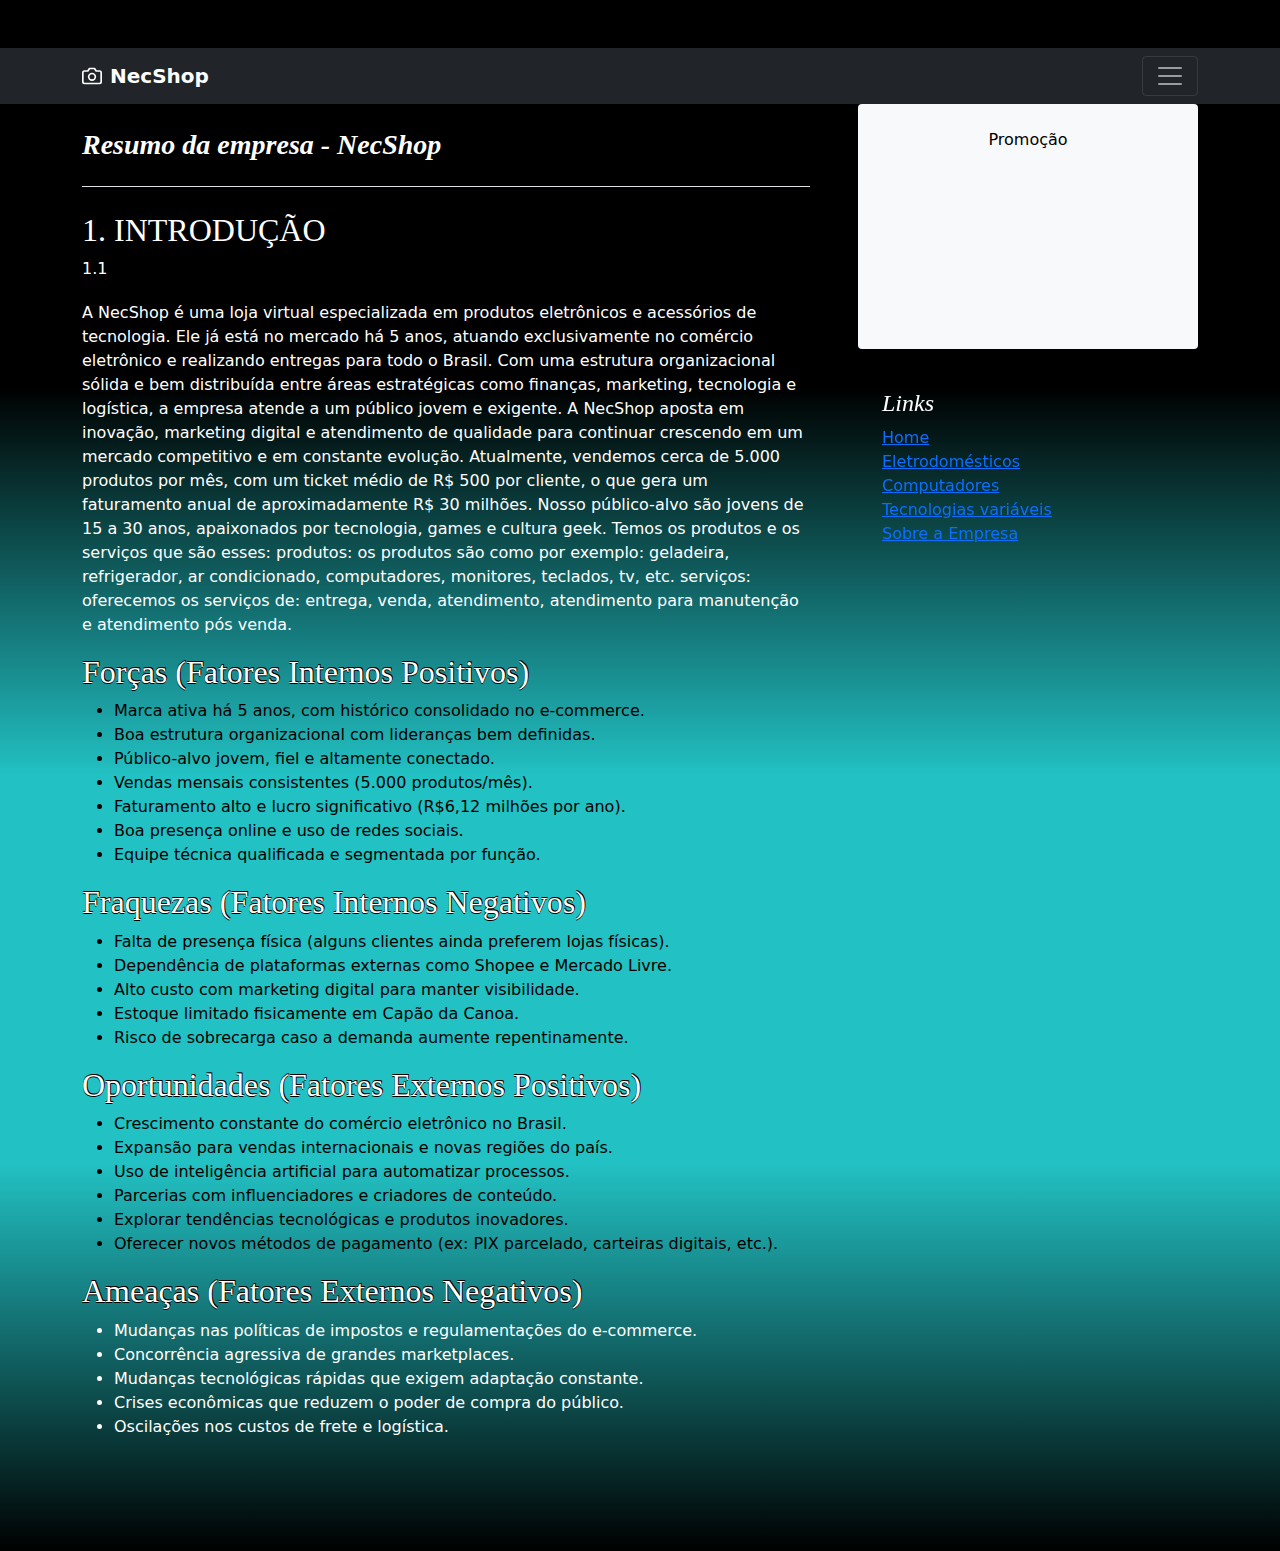
<file: carousel/resumo.html>
<!doctype html>
<html lang="en">
  <head>
    <meta charset="utf-8">
    <meta name="viewport" content="width=device-width, initial-scale=1">
    <meta name="description" content="">
    <meta name="author" content="Mark Otto, Jacob Thornton, and Bootstrap contributors">
    <meta name="generator" content="Hugo 0.84.0">
    <title>NecShop</title>


    <link rel="canonical" href="https://getbootstrap.com/docs/5.0/examples/carousel/">


   


    <!-- Bootstrap core CSS -->
<link href="../assets/dist/css/bootstrap.min.css" rel="stylesheet">


    <style>
      .bd-placeholder-img {
        font-size: 1.125rem;
        text-anchor: middle;
        -webkit-user-select: none;
        -moz-user-select: none;
        user-select: none;
      }


      @media (min-width: 768px) {
        .bd-placeholder-img-lg {
          font-size: 3.5rem;
        }
      }
    </style>


   
    <!-- Custom styles for this template -->
    <link href="carousel.css" rel="stylesheet">
    <link href="style.css" rel="stylesheet">
  </head>
  <body>
    <header>
      <div class="collapse bg-dark" id="navbarHeader">
        <div class="container">
          <div class="row">
            <div class="col-sm-8 col-md-7 py-4">
              <h4 class="text-white">Agradecimentos</h4>
              <p class="text-muted">Andre Correa de Lima<br>
                Bruno Silvera Marques<br>
                Geovanni Metzker Viana<br>
                Mariano Bernardino Bitelo<br>
                Tatiana Medeiros Cardoso</p>
            </div>
            <div class="col-sm-4 offset-md-1 py-4">
              <h4 class="text-white">NecShop</h4>
              <ul class="list-unstyled">
                <li><a href="../index.html" class="text-white">Home</a></li>
                <br>
                <li><a href="Eletrodomesticos.php" class="text-white">Eletrodomésticos</a></li>
                <li><a href="Computadores.php" class="text-white">Computadores</a></li>
                <li><a href="Tecnologia-variaveis.php" class="text-white">Tecnologias variáveis</a></li>
                <br>
                <li><a href="politica.html" class="text-white">Politicas de privacidade</a></li>
                <li><a href="resumo.html" class="text-white">Sobre a Empresa</a></li>
              </ul>
            </div>
          </div>
        </div>
      </div>
      <div class="navbar navbar-dark bg-dark shadow-sm">
        <div class="container">
          <a href="#" class="navbar-brand d-flex align-items-center">
            <svg xmlns="http://www.w3.org/2000/svg" width="20" height="20" fill="none" stroke="currentColor" stroke-linecap="round" stroke-linejoin="round" stroke-width="2" aria-hidden="true" class="me-2" viewBox="0 0 24 24"><path d="M23 19a2 2 0 0 1-2 2H3a2 2 0 0 1-2-2V8a2 2 0 0 1 2-2h4l2-3h6l2 3h4a2 2 0 0 1 2 2z"/><circle cx="12" cy="13" r="4"/>
            <image src="imagem.jpg" width="30" height="30" class="d-inline-block align-top" alt="">
            </svg>
            <strong>NecShop</strong>
          </a>
          <button class="navbar-toggler" type="button" data-bs-toggle="collapse" data-bs-target="#navbarHeader" aria-controls="navbarHeader" aria-expanded="false" aria-label="Toggle navigation">
            <span class="navbar-toggler-icon"></span>
          </button>
        </div>
      </div>
    </header>


<main class="container">
  <div class="row g-5">
    <div class="col-md-8">
        <br>
      <h3 class="pb-4 mb-4 fst-italic border-bottom">
        <b>Resumo da empresa - NecShop</b>
      </h3>


      <article class="blog-post">
        <b><h2>1. INTRODUÇÃO</h2></b>
        <jejeje><p class="blog-post-meta">1.1 </p>


        <p>A NecShop é uma loja virtual especializada em produtos eletrônicos e acessórios de tecnologia. Ele já está no mercado há 5 anos, atuando exclusivamente no comércio eletrônico e realizando entregas para todo o Brasil. Com uma estrutura organizacional sólida e bem distribuída entre áreas estratégicas como finanças, marketing, tecnologia e logística, a empresa atende a um público jovem e exigente. A NecShop aposta em inovação, marketing digital e atendimento de qualidade para continuar crescendo em um mercado competitivo e em constante evolução.
            Atualmente, vendemos cerca de 5.000 produtos por mês, com um ticket médio de R$ 500 por cliente, o que gera um faturamento anual de aproximadamente R$ 30 milhões.
            Nosso público-alvo são jovens de 15 a 30 anos, apaixonados por tecnologia, games e cultura geek.
            Temos os produtos e os serviços que são esses:
            produtos: os produtos são como por exemplo:
            geladeira, refrigerador, ar condicionado, computadores, monitores, teclados, tv, etc.
            serviços: oferecemos os serviços de: 
            entrega, venda, atendimento, atendimento para manutenção e atendimento pós venda.</p></jejeje>
        
            <b><h2>Forças (Fatores Internos Positivos)</h2></b>
        <ade><ul>
            <li>Marca ativa há 5 anos, com histórico consolidado no e-commerce.</li>
            <li>Boa estrutura organizacional com lideranças bem definidas.</li>
            <li>Público-alvo jovem, fiel e altamente conectado.</li>
            <li>Vendas mensais consistentes (5.000 produtos/mês).</li>
            <li>Faturamento alto e lucro significativo (R$6,12 milhões por ano).</li>
            <li>Boa presença online e uso de redes sociais.</li>
            <li>Equipe técnica qualificada e segmentada por função.</li>
        </ul></ade>
            <b><h2>Fraquezas (Fatores Internos Negativos)</h2></b>
        <ade><ul>
            <li>Falta de presença física (alguns clientes ainda preferem lojas físicas).</li>
            <li>Dependência de plataformas externas como Shopee e Mercado Livre.</li>
            <li>Alto custo com marketing digital para manter visibilidade.</li>
            <li>Estoque limitado fisicamente em Capão da Canoa.</li>
            <li>Risco de sobrecarga caso a demanda aumente repentinamente.</li>
        </ul></ade>
            <b><h2>Oportunidades (Fatores Externos Positivos)</h2></b>
        <ade><ul>
            <li>Crescimento constante do comércio eletrônico no Brasil.</li>
            <li>Expansão para vendas internacionais e novas regiões do país.</li>
            <li>Uso de inteligência artificial para automatizar processos.</li>
            <li>Parcerias com influenciadores e criadores de conteúdo.</li>
            <li>Explorar tendências tecnológicas e produtos inovadores.</li>
            <li>Oferecer novos métodos de pagamento (ex: PIX parcelado, carteiras digitais, etc.).</li>
        </ul></ade>
            <b><h2>Ameaças (Fatores Externos Negativos)</h2></b>
        <jejeje><ul>
            <li>Mudanças nas políticas de impostos e regulamentações do e-commerce.</li>
            <li>Concorrência agressiva de grandes marketplaces.</li>
            <li>Mudanças tecnológicas rápidas que exigem adaptação constante.</li>
            <li>Crises econômicas que reduzem o poder de compra do público.</li>
            <li>Oscilações nos custos de frete e logística.</li>
        </ul></jejeje>
      </article>
    </div>
   
    <div class="col-md-4">
      <div class="position-sticky" style="top: 2rem;">
        <div class="p-4 mb-3 bg-light rounded">
          <jajaja><p>Promoção</p></jajaja>
          <div class="embed-responsive embed-responsive-21by9">
            <iframe class="embed-responsive-item" src="https://www.youtube.com/embed/EUJEYdZOX3c" allowfullscreen></iframe>
          </div>
        </div>
        <div class="p-4">
          <h4 class="fst-italic">Links</h4>
          <ol class="list-unstyled">
            <li><a href="../index.html">Home</a></li>
            <li><a href="Eletrodomesticos.php">Eletrodomésticos</a></li>
            <li><a href="Computadores.php">Computadores</a></li>
            <li><a href="Tecnologia-variaveis.php">Tecnologias variáveis</a></li>
            <li><a href="resumo.html">Sobre a Empresa</a></li>
          </ol>
        </div>
      </div>
    </div>
  </div>
</main>




    <script src="../assets/dist/js/bootstrap.bundle.min.js"></script>


     
  </body>
</html>
</file>
<file: carousel/carousel.css>
/* GLOBAL STYLES
-------------------------------------------------- */
/* Padding below the footer and lighter body text */


body {
  padding-top: 3rem;
  padding-bottom: 3rem;
  color: #5a5a5a;
}
body {background: linear-gradient(0deg,rgba(0, 0, 0, 1) 0%, rgb(34, 193, 195, 1) 25%, rgba(34, 193, 195, 1) 50%, rgb(0, 0, 0) 75%, rgba(0, 0, 0, 1) 100%);}


ade {color: #000;}

aaa {color: yellow;}

eda {color: rgb(255, 255, 255); text-shadow: 0px 1px 0 #000, 0px -1px 0 #000, 1px -1px 0 #000;}


b {color: rgb(255, 255, 255); text-shadow: 0px 1px 0 #000, 0px -1px 0 #000, 1px -1px 0 #000;}


/* ade {color: white;}
/* CUSTOMIZE THE CAROUSEL           background: linear-gradient(0deg,rgba(0, 0, 0, 1) 0%, rgba(34, 193, 195, 1) 25%, rgba(255, 0, 0, 1) 50%, rgba(34, 193, 195, 1) 75%, rgba(0, 0, 0, 1) 100%);
-------------------------------------------------- */


/* Carousel base class */
.carousel {
  margin-bottom: 4rem;
}
/* Since positioning the image, we need to help out the caption */
.carousel-caption {
  bottom: 3rem;
  z-index: 10;
}


/* Declare heights because of positioning of img element */
.carousel-item {
  height: 32rem;
}
.carousel-item > img {
  position: absolute;
  top: 0;
  left: 0;
  min-width: 100%;
  height: 32rem;
}




/* MARKETING CONTENT
-------------------------------------------------- */


/* Center align the text within the three columns below the carousel */
.marketing .col-lg-4 {
  margin-bottom: 1.5rem;
  text-align: center;
}
.marketing h2 {
  font-weight: 400;
}
/* rtl:begin:ignore */
.marketing .col-lg-4 p {
  margin-right: .75rem;
  margin-left: .75rem;
}
/* rtl:end:ignore */




/* Featurettes
------------------------- */


.featurette-divider {
  margin: 5rem 0; /* Space out the Bootstrap <hr> more */
}


/* Thin out the marketing headings */
.featurette-heading {
  font-weight: 300;
  line-height: 1;
  /* rtl:remove */
  letter-spacing: -.05rem;
}




/* RESPONSIVE CSS
-------------------------------------------------- */


@media (min-width: 40em) {
  /* Bump up size of carousel content */
  .carousel-caption p {
    margin-bottom: 1.25rem;
    font-size: 1.25rem;
    line-height: 1.4;
  }


  .featurette-heading {
    font-size: 50px;
  }
}


@media (min-width: 62em) {
  .featurette-heading {
    margin-top: 7rem;
  }
}
.img-fluid {
  max-width: 100%;
  height: 155%;
}
</file>
<file: carousel/style.css>
.blog-header {
    line-height: 1;
    border-bottom: 1px solid #e5e5e5;
}
 
.blog-header-logo {
    font-family: "Playfair Display", Georgia, "Times New Roman", serif/*rtl:Amiri, Georgia, "Times New Roman", serif*/;
    font-size: 2.25rem;
}
 
.blog-header-logo:hover {
    text-decoration: none;
}
 
h1, h2, h3, h4, h5, h6 {
    font-family: "Playfair Display", Georgia, "Times New Roman", serif/*rtl:Amiri, Georgia, "Times New Roman", serif*/;
}
 
.display-4 {
    font-size: 2.5rem;
}
@media (min-width: 768px) {
.display-4 {
      font-size: 3rem;
    }
}
 
.nav-scroller {
    position: relative;
    z-index: 2;
    height: 2.75rem;
    overflow-y: hidden;
}
 
.nav-scroller .nav {
    display: flex;
    flex-wrap: nowrap;
    padding-bottom: 1rem;
    margin-top: -1px;
    overflow-x: auto;
    text-align: center;
    white-space: nowrap;
    -webkit-overflow-scrolling: touch;
}
 
.nav-scroller .nav-link {
    padding-top: .75rem;
    padding-bottom: .75rem;
    font-size: .875rem;
}
 
.card-img-right {
    height: 100%;
    border-radius: 0 3px 3px 0;
}
 
.flex-auto {
    flex: 0 0 auto;
}
 
.h-250 { height: 250px; }
@media (min-width: 768px) {
    .h-md-250 { height: 250px; }
}
 
/* Pagination */
.blog-pagination {
    margin-bottom: 4rem;
}
.blog-pagination > .btn {
    border-radius: 2rem;
}
 
/*
* Blog posts
*/
.blog-post {
    margin-bottom: 4rem;
}
.blog-post-title {
    margin-bottom: .25rem;
    font-size: 2.5rem;
}
.blog-post-meta {
    margin-bottom: 1.25rem;
    color: #ffffff;
}
 
/*
* Footer
*/
.blog-footer {
    padding: 2.5rem 0;
    color: #ffffff;
    text-align: center;
    background-color: #ffffff;
    border-top: .05rem solid #ffffff;
}
.blog-footer p:last-child {
    margin-bottom: 0;
}
jajaja {text-align: center;
color: black;}
jejeje {color: #ffffff;}
jujuju {text-align: center;}
h1 {color: #ffffff;}
h2 {color: #ffffff;}
h3 {color: #ffffff;}
h4 {color: #ffffff;}
h5 {color: #ffffff;}
h6 {color: #ffffff;}
</file>
